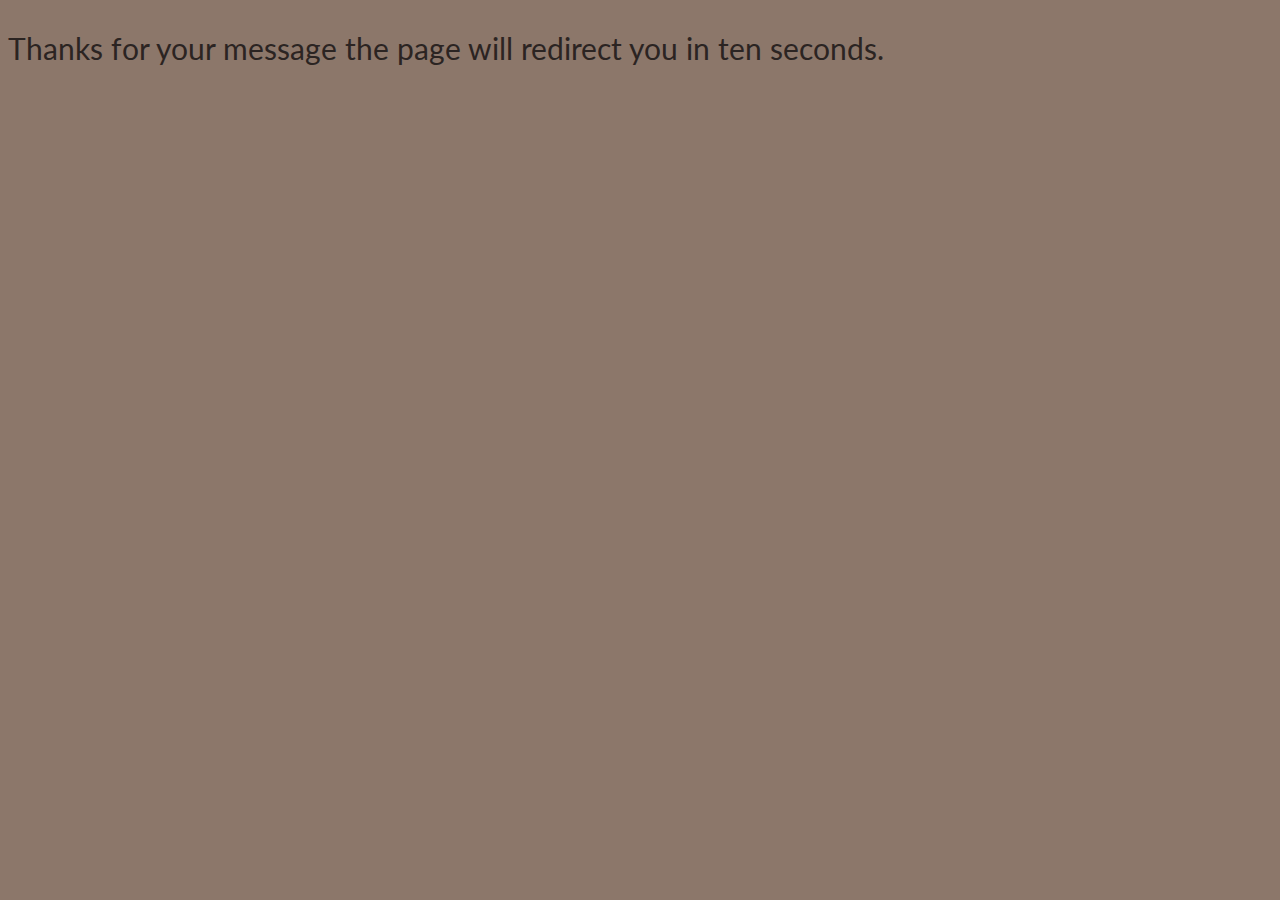
<file: send.html>
<!DOCTYPE html>
<html lang="en">

<head>
    <meta http-equiv="refresh" content="10; url=index.html">
    <meta charset="UTF-8">
    <meta http-equiv="X-UA-Compatible" content="IE=edge">
    <meta name="viewport" content="width=device-width, initial-scale=1.0">
    <link rel="stylesheet" href="assets/css/style.css" type="text/css">
    <title>Document</title>
</head>

<body class="send-message">
    <div class="container-fluid">
        <div class="row">
            <div class="col send-message-text text-center">
                <p> Thanks for your message the page will redirect you in ten seconds.</p>
            </div>
        </div>
    </div>
</body>

</html>
</file>
<file: assets/css/style.css>
@import url('https://fonts.googleapis.com/css2?family=Lato:ital,wght@0,100;0,300;0,400;0,700;0,900;1,700;1,900&family=Pacifico&family=Poppins:wght@100;200;300;400;500;600;700;800;900&display=swap');

/* general paddings margins and text */
h1,
h2,
h3,
h4 {
    margin: 0;
}

.uppercase {
    text-transform: uppercase;
}

/* heading section */

header {
    margin: 0;
}

.titan-barbers-heading {
    background-color: #3f3937;
    min-height: 150px;
}

.titan-barbers-heading a {
    text-decoration: none;
}

.titan-barbers-title h1 {
    font-family: 'Pacifico', cursive;
    font-weight: 200;
    font-size: 40px;
    color: #c1b4a8;
    margin-top: 30px;
    margin-left: 30px;
    margin-bottom: 30px;
}

/* Nav */

.navbar-dark .navbar-nav .nav-link {
    font-family: 'Lato', sans-serif;
    font-weight: 400;
    color: #c1b4a8;
    font-size: 20px;
}

.navbar-dark .navbar-nav .active>.nav-link.nav-link {
    color: #b3c0d6;
    font-weight: 600;
}

.navbar-toggler {
    border: 3px solid #c1b4a8;
}

.navbar-dark .navbar-toggler {
    border-color: #c1b4a8;
}

.navbar-dark .navbar-nav .nav-link:hover {
    color: rgba(225, 228, 235, 0.7);
}

/* Back to top arrow */

.back-to-top p {
    color: #2b2422;
    font-size: 40px;
}

.back-to-top a :Hover {
    background-color: #2b2422;
    color: #8C776A;
    border-radius: 5px;
}

.back-to-top-about p {
    color: #0f0e0e;
}

.back-to-top-about a :Hover {
    background-color: #0f0e0e;
    color: #7D899F;
    border-radius: 5px;
}

/*  Book Now Section */

.image-container {
    padding-right: 0;
    padding-left: 0;
    margin-right: 0;
    margin-left: 0;
}

.book-now-image {
    height: 100vh;
    background: url('../images/shop-floor.png');
    background-color: #8C776A;
    background-repeat: no-repeat;
    background-position: bottom right;
    background-attachment: fixed;
    -webkit-background-size: cover;
    -moz-background-size: cover;
    -o-background-size: cover;
    background-size: cover;
    display: flex;
    align-items: center;
    justify-content: center;
    position: relative;
}

/* button https://www.w3schools.com/howto/howto_css_button_on_image.asp */

.book-now-btn {
    position: absolute;
    left: 50%;
    transform: translate(-50%, -50%);
    -ms-transform: translate(-50%, -50%);
    background-color: #3F3937;
    font-family: 'Lato', sans-serif;
    font-weight: 600;
    color: #c1b4a8;
    font-size: 20px;
    padding: 24px 40px;
    border: none;
    cursor: pointer;
    border-radius: 10px;
}

.book-now-btn:hover {
    background-color: #7D899F;
    color: #0f0e0e;
}

/* Opening and pricing Section */

.opening-prices {
    background-color: #8C776A;
    min-height: 400px;
}

.table-dark {
    background-color: #3F3937;
    font-family: 'Poppins', sans-serif;
    color: #c1b4a8;
    border-radius: 10px;
}

.table-dark td,
.table-dark th,
.table-dark thead th {
    border-color: #8C776A;
}

.opening {
    padding-top: 80px;
    padding-bottom: 30px;
}

.opening h2 {
    font-family: 'Lato', sans-serif;
    font-weight: 400;
    color: #2b2422;
    font-size: 40px;
}

.prices {
    padding-top: 80px;
    padding-bottom: 30px;
}

.prices h2 {
    font-family: 'Lato', sans-serif;
    font-weight: 400;
    color: #2b2422;
    font-size: 40px;
}

/* About Us */

.about-image {
    height: 1000px;
    background: url('../images/about-us.png');
    background-color: #8C776A;
    background-repeat: no-repeat;
    background-position: center center;
    -webkit-background-size: cover;
    -moz-background-size: cover;
    -o-background-size: cover;
    background-size: cover;
    align-items: center;
    justify-content: center;
}

.about-us {
    background-color: rgba(125, 137, 159, 0.6);
    color: #0f0e0e;
    margin-top: 100px;
}

.about-us h2 {
    font-family: 'Lato', sans-serif;
    font-size: 25px;
    font-weight: 400;
}

.about-us p {
    font-family: 'Poppins', sans-serif;
    font-size: 20px;
    font-weight: 400;
}

/* Contact page */

/* Contact Heading Section */

.contact-heading {
    background-color: #8C776A;
}

.contact-heading h2 {
    font-family: 'Lato', sans-serif;
    color: #2b2422;
    font-size: 30px;
    font-weight: 400;
    margin-top: 60px;
    margin-bottom: 60px;
}

/* Call Us Section */

.call-us {
    width: 100%;
    min-height: 240px;
    padding-top: 50px;
    padding-top: 30px;
    background-color: #c1b4a8;
}

.call-us-box {
    background-color: #3f3937;
    min-height: 100px;
    margin: 0 auto;
    border-radius: 10px;
}

.call-us h2,h3 {
    font-family: 'Lato', sans-serif;
    color: #c1b4a8;
    font-size: 35px;
    font-weight: 400;
}

/* Address Section */

.contact-address-box {
    background-color: #3f3937;
    min-height: 120px;
    width: 50%;
    margin: 0 auto;
    border-radius: 10px;
}

.contact-address {
    width: 100%;
    height: 240px;
    padding-top: 10px;
    background-color: #c1b4a8;
}

.contact-address h3 {
    font-family: 'Lato', sans-serif;
    color: #c1b4a8;
    font-size: 30px;
    font-weight: 400;
    text-align: center;
    margin-top: 5px;
    margin-bottom: 5px;
    margin-left: 20px;
}

.contact-address-text {
    list-style: none;
}

.contact-address-text li {
    font-family: 'Poppins', sans-serif;
    font-size: 16px;
    font-weight: 400;
    text-align: center;
    color: #c1b4a8;
}

/* Map Section */

.contact-map {
    width: 100%;
    min-height: 400px;
    background-color: #8C776A;
    margin: 0 auto;
}

.contact-map iframe {
    width: 100%;
    height: 100%;
    border: 0;
}

/* Form Section */
.contact-form {
    background-color: #8C776A;
}

.contact-form form {
    min-height: 400px;
    padding-top: 10px;
    padding-bottom: 10px;
    margin: 0 auto;
}

form h3 {
    font-family: 'Lato', sans-serif;
    color: #0f0e0e;
    font-size: 30px;
    font-weight: 400;
    margin-top: 30px;
    margin-bottom: 30px;
}

form input {
    background-color: #7D899F;
    font-family: 'Poppins', sans-serif;
    font-weight: 600;
    color: #0f0e0e;
    padding: 6px 20px;
    border: 2px solid #0f0e0e;
    border-radius: 5px;
}

form label {
    font-family: 'Poppins', sans-serif;
    font-weight: 600;
    color: #0f0e0e;
}

/* Place holder text from https://www.w3schools.com/cssref/sel_placeholder.asp */

::-webkit-input-placeholder {
    color: #0f0e0e;
}

:-ms-input-placeholder {
    color: #0f0e0e;
}

::placeholder {
    color: #0f0e0e;
}

form textarea {
    background-color: #7D899F;
    font-family: 'Poppins', sans-serif;
    font-weight: 600;
    color: #0f0e0e;
    border: 2px solid #0f0e0e;
    border-radius: 5px;
}

form label #fname {
    color: #0f0e0e;
}

.radio-btn {
    accent-color: #3f3937;
}

/* The Team section */

.the-team-heading {
    background-color: #c1b4a8;
}

.the-team-heading h2 {
    font-family: 'Lato', sans-serif;
    color: #3f3937;
    font-size: 30px;
    font-weight: 400;
    padding-top: 60px;
    padding-bottom: 60px;
}

.the-team-box {
    min-height: 450px;
    background-color: #8C776A;
}

.the-team-center {
    background-color: #3f3937;
    min-height: 400px;
    width: 90%;
    margin: 0 auto;
    border-radius: 10px;
    margin-top: 30px;
}

.image-of-james {
    background: url('../images/image-of-james.png');
    background-color: #8C776A;
    background-repeat: no-repeat;
    background-position: center center;
    -webkit-background-size: cover;
    -moz-background-size: cover;
    -o-background-size: cover;
    background-size: cover;
    align-items: center;
    width: 50%;
    height: 400px;
    border-radius: 10px;
    border: 5px solid #3f3937;
    float: left;
}

.image-of-david {
    background: url('../images/image-of-david.png');
    background-color: #8C776A;
    background-repeat: no-repeat;
    background-position: center center;
    -webkit-background-size: cover;
    -moz-background-size: cover;
    -o-background-size: cover;
    background-size: cover;
    align-items: center;
    width: 50%;
    height: 400px;
    border-radius: 10px;
    border: 5px solid #3f3937;
    float: left;
}

.image-of-martin {
    background: url('../images/image-of-martin.png');
    background-color: #8C776A;
    background-repeat: no-repeat;
    background-position: center center;
    -webkit-background-size: cover;
    -moz-background-size: cover;
    -o-background-size: cover;
    background-size: cover;
    align-items: center;
    width: 50%;
    height: 400px;
    border-radius: 10px;
    border: 5px solid #3f3937;
    float: left;
}

.image-of-tim {
    background: url('../images/image-of-tim.png');
    background-color: #8C776A;
    background-repeat: no-repeat;
    background-position: center center;
    -webkit-background-size: cover;
    -moz-background-size: cover;
    -o-background-size: cover;
    background-size: cover;
    align-items: center;
    width: 50%;
    height: 400px;
    border-radius: 10px;
    border: 5px solid #3f3937;
    float: left;
}

.image-of-john {
    background: url('../images/image-of-john.png');
    background-color: #8C776A;
    background-repeat: no-repeat;
    background-position: center center;
    -webkit-background-size: cover;
    -moz-background-size: cover;
    -o-background-size: cover;
    background-size: cover;
    align-items: center;
    width: 50%;
    height: 400px;
    border-radius: 10px;
    border: 5px solid #3f3937;
    float: left;
}

.image-of-andy {
    background: url('../images/image-of-andy.png');
    background-color: #8C776A;
    background-repeat: no-repeat;
    background-position: center center;
    -webkit-background-size: cover;
    -moz-background-size: cover;
    -o-background-size: cover;
    background-size: cover;
    align-items: center;
    width: 50%;
    height: 400px;
    border-radius: 10px;
    border: 5px solid #3f3937;
    float: left;
}

.image-text {
    width: 50%;
    height: 320px;
    border-radius: 10px;
    border: 5px solid #3f3937;
    float: right;
}

.image-text p {
    font-family: 'Poppins', sans-serif;
    font-size: 16px;
    font-weight: 400;
    color: #b3c0d6;
}

/* footer */

footer {
    background-color: #3f3937;
    min-height: 100px;
}

.barbers-footer h3,h4 {
    font-family: 'Lato', sans-serif;
    font-weight: 400;
    color: #c1b4a8;
    font-size: 15px;
    margin-left: 40px;
}

.barbers-address {
    list-style: none;
}

.barbers-address li {
    font-family: 'Poppins', sans-serif;
    font-weight: 400;
    color: #b3c0d6;
}

.barbers-social li a {
    font-weight: 400;
    color: #b3c0d6;
    font-size: 60px;
}

/* Send Page */

.send-message {
    background-color: #8C776A;
}

.send-message-text p {
    font-family: 'Lato', sans-serif;
    font-size: 30px;
    font-weight: 400;
    color: #2b2422;
}

/* Media Queries */

@media(max-width: 340px) {
    .titan-barbers-title h1 {
        font-size: 20px;
    }
}

@media(max-width: 1200px) {
    .navbar-dark .navbar-nav .nav-link {
        font-size: 17px;
    }
}

@media(max-width: 1400px) {
    .image-text p {
        font-size: 14px;
    }
}

@media(max-width: 540px) {
    .image-text p {
        font-size: 11px;
    }
}

@media(max-width: 250px) {
    .image-text p {
        font-size: 9px;
    }
}
</file>
